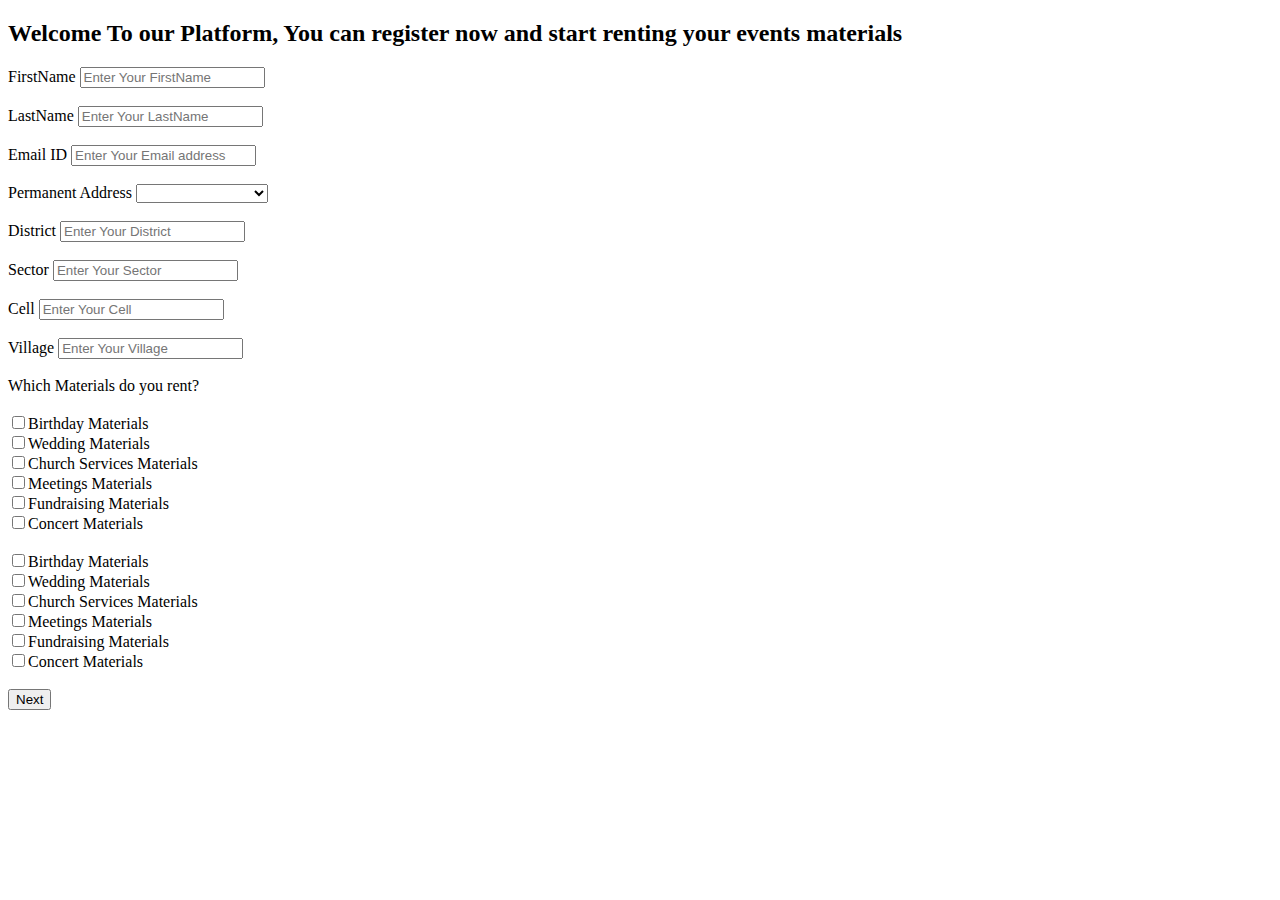
<file: register.html>
<!DOCTYPE html>
<html lang="en">

<head>
    <meta charset="UTF-8">
    <meta http-equiv="X-UA-Compatible" content="IE=edge">
    <meta name="viewport" content="width=device-width, initial-scale=1.0">
    <link rel="stylesheet" href="style.css">
    <title> Merchant Registration Form</title>
</head>

<body>
    <div class="welcoming-merchant">
        <h2>Welcome To our Platform, You can register now and start renting your events materials</h2>
    </div>
    <div class="form-part-in-middle">
        <form action="merchant_registartion.php">
            <label for="name">FirstName</label>
            <input class="userinput" type="text" required placeholder="Enter Your FirstName"> <br><br>
            <label for="name">LastName</label>
            <input class="userinput" type="text" required placeholder="Enter Your LastName"> <br><br>
            <label for="name">Email ID</label>
            <input class="userinput" type="email" required placeholder="Enter Your Email address"> <br><br>
            <label for="name">Permanent Address</label>
            <select class="province-selection" name="Province" id="merchant-province">
                <option value="No option"></option>
                <option value="Kigali city">Kigali city</option>
                <option value="Western Province">Western Province</option>
                <option value="Eastern Province">Eastern Province</option>
                <option value="Northern Province">Northern Province</option>
                <option value="Southern Province">Southern Province</option>
            </select> <br><br>
            <label for="District"> District</label>
            <input class="userinput" type="text" required placeholder="Enter Your District"> <br><br>
            <label for="sector">Sector</label>
            <input class="userinput" type="text" required placeholder="Enter Your Sector"> <br><br>
            <label for="Cell">Cell</label>
            <input class="userinput" type="text" required placeholder="Enter Your Cell"> <br><br>
            <label for="Village">Village</label>
            <input class="userinput" type="text" required placeholder="Enter Your Village"> <br><br>

            <label for="category-of-materials"> Which Materials do you rent?</label> <br><br>
            <div class="all-events">
                <div>
            <input class="check-event-material" type="checkbox" name="birthday-materials" id="birthdays">Birthday Materials <br>
            <input class="check-event-material" type="checkbox" name="birthday-materials" id="birthdays">Wedding Materials <br>
            <input class="check-event-material" type="checkbox" name="birthday-materials" id="birthdays">Church Services Materials <br>
            <input class="check-event-material" type="checkbox" name="birthday-materials" id="birthdays">Meetings Materials <br>
            <input class="check-event-material" type="checkbox" name="birthday-materials" id="birthdays">Fundraising Materials <br>
            <input class="check-event-material" type="checkbox" name="birthday-materials" id="birthdays">Concert Materials <br> <br>

            </div>
            <div>
            <input class="check-event-material" type="checkbox" name="birthday-materials" id="birthdays">Birthday Materials <br>
            <input class="check-event-material" type="checkbox" name="birthday-materials" id="birthdays">Wedding Materials <br>
            <input class="check-event-material" type="checkbox" name="birthday-materials" id="birthdays">Church Services Materials <br>
            <input class="check-event-material" type="checkbox" name="birthday-materials" id="birthdays">Meetings Materials <br>
            <input class="check-event-material" type="checkbox" name="birthday-materials" id="birthdays">Fundraising Materials <br>
            <input class="check-event-material" type="checkbox" name="birthday-materials" id="birthdays">Concert Materials <br> <br>
            </div>
            </div>
            <button class="next-page">Next</button>
        </form>
    </div>
</body>

</html>
</file>
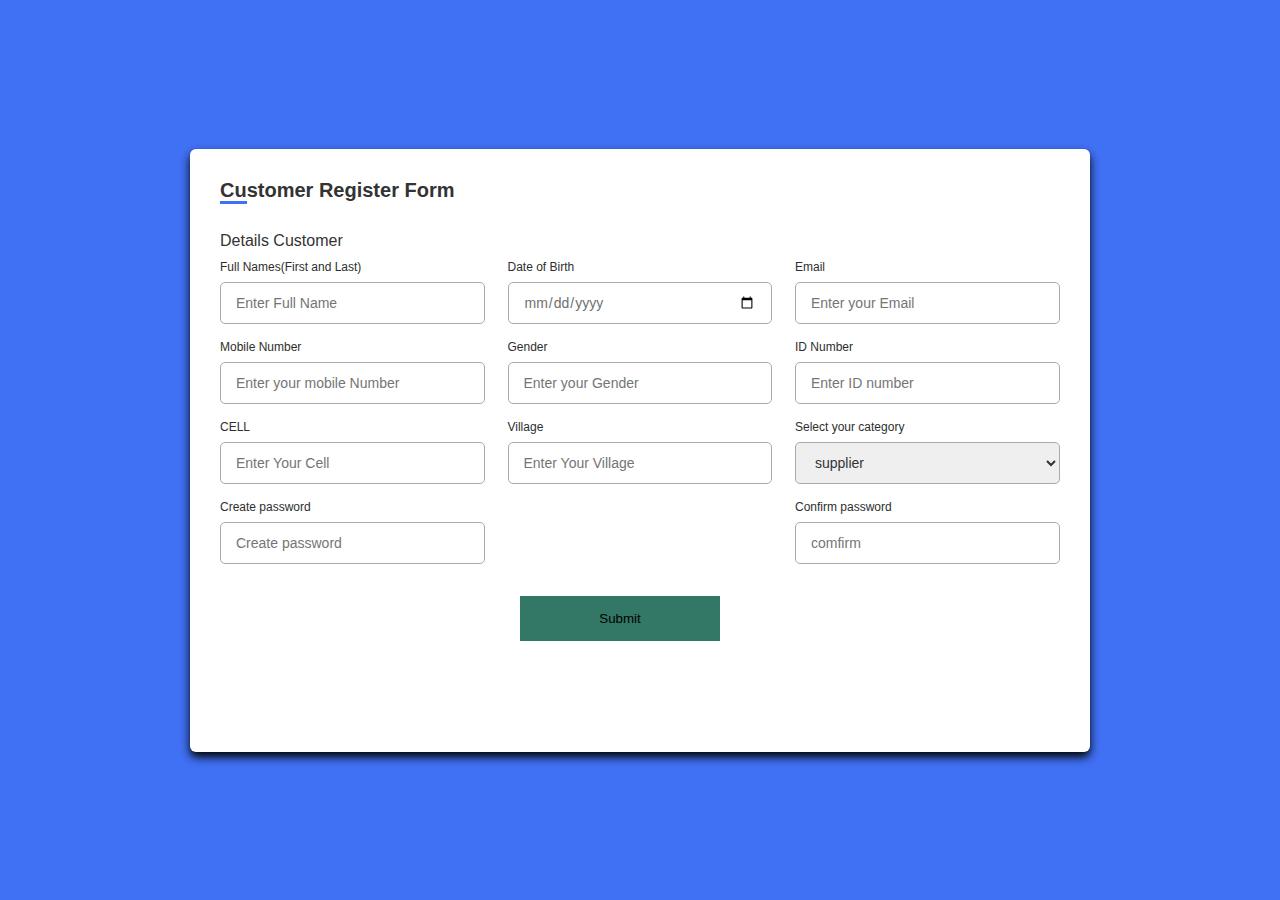
<file: customer/registration.html>
<html lang="en">
<head>
	<link rel="stylesheet" href="style.css">
       
	<title>Customer Register Form</title>
</head>
<body>
<div class="container">
<header>Customer Register Form</header>

<form action="registration.php" method="POST">
<div class="form first">
	<div class="details Customer">
	<span class="title">Details Customer</span>
	<div class="fields">
		<div class="input-field">
			<label for="full_name"> Full Names(First and Last)</label>
				<input type="text" placeholder="Enter Full Name" name="full_name" required >
			</div>

		<div class="input-field">
			<label for="date_of_birth"> Date of Birth</label>
				<input type="date" placeholder="Enter birth Date" name="dob" required maxlength="">
			</div>

		<div class="input-field">
			<label for="email"> Email</label>
				<input type="Email"placeholder="Enter your Email" name="email" required>
			</div>
			<div class="input-field">
			<label for="mobile_number">Mobile  Number</label>
				<input type="number" placeholder="Enter your mobile Number" name="mobile" required >
			</div>

		<div class="input-field">
			<label for="gender">Gender</label>
				<input type="text" placeholder="Enter your Gender" maxlength="" name="gender" required>
			</div>

			<div class="input-field">
			<label for="id">ID Number</label> 
				<input type="text" placeholder="Enter ID number" placeholder="16" name="id_No" required>
			</div>

		<div class="input-field">
			<label for="cell">CELL</label> 
				<input type="text" placeholder="Enter Your Cell" placeholder="16" name="cell" required>
			</div>
			<div class="input-field">
			<label for="village">Village</label> 
				<input type="text" placeholder="Enter Your Village" placeholder="16" name="village" required>
			</div>
			<div class="input-field">
				<label for="category">Select your category</label> 
					<select name="user_type" style="outline: none;height: 42px;margin: 8px 0;padding: 0 15px;border: 1px solid #aaa;border-radius: 5px;color: #333;font-size: 14px;font-weight: 400px; ">
						<option value="supplier">supplier</option>
						<option value="customer">customer</option>
					</select>
				</div>
		<div class="input-field">
			<label for="create_password">Create password</label>
				<input type="password" placeholder="Create password" minlength="5" name="password" required>
			</div>
		<div class="input-field">
			<label for="confirm_password"> Confirm password</label>
				<input type="password" placeholder="comfirm" name="confirm_password" required>
			</div>
			</div>
		<button class="submit" name="submit" style="margin-left:300px">
			<span class="submit">Submit</span>
	</div>
	</form>
</div>
	</body>
	</html>
</file>
<file: style.css>

</file>
<file: customer/style.css>
*{
 
margin: 0;
padding: 0;
box-sizing: border-box;
font-family: 'popins', sans-serif;
}

body{
min-height: 100vh;
display: flex;
align-items: center;
justify-content: center;
background: #4070f4;
}
.container{
position: relative;
max-width: 900px;
width: 100%;
border-radius: 6px;
padding: 30px;
margin: 0 15px;
background-color: #fff;
box-shadow: 0 5px 10px rgb(0, 0, 0.1);
}
.container header{
	position: relative;
font-size: 20px;
font-weight: 600;
color: #333;
}
.container header::before{

content: "";
position: absolute;
left: 0;
bottom: -2px;
height: 3px;
width: 27px;
border-radius: ;
background-color: #4070f4;
}
.container form{
position: relative;
margin-top: 16px;
min-height: 490px;
background-color: #fff ;
}
.container form .details{
margin-top: 30px;
}
.container form .ID{
margin-top: 10px;
}
.container form .title{
	display: block;
	margin-bottom: 8px;
font-size: 16px;
font-weight: 500;
margin: 6px 0;
color: #333;
}
.container form .fields{
	display: flex;
	align-items: center;
	justify-content: space-between;
	flex-wrap: wrap;
}
form .fields .input-field{

display: flex;
width: calc(100% / 3 - 15px);
flex-direction: column;
margin: 4px 0;
}
.input-field label{

	font-size: 12px;
	font-weight: 500;
	color: #2e2e2e;
}
.input-field input{
	outline: none;
	height: 42px;
	margin: 8px 0;
	padding: 0 15px;
	border: 1px solid #aaa;
	border-radius: 5px;
	color: #333;
	font-size: 14px;
	font-weight: 400px;     
}
.input-field input:is(:focus, :valid){
	box-shadow: 0 3px 6px rgb(0, 0, 13);
}
.input-field input[type="date"]{
	color: #707070;
}
.input-field input[type="date"]:valid{
	color:#333;
} 
.container form button{

display: flex;
align-items: center;
justify-content: center;
height: 45px;
max-width: 200;
background-color:#376f;
width: 100%;
border: none;
outline: none;
margin: 20px 0;
cursor: pointer;
}
form button:hover{
	background-color: #4070f4;
}
select{
	outline: none;
	height: 42px;
	margin: 8px 0;
	padding: 0 15px;
	border: 1px solid #aaa;
	border-radius: 5px;
	color: #333;
	font-size: 14px;
	font-weight: 400px;  
}
</file>
